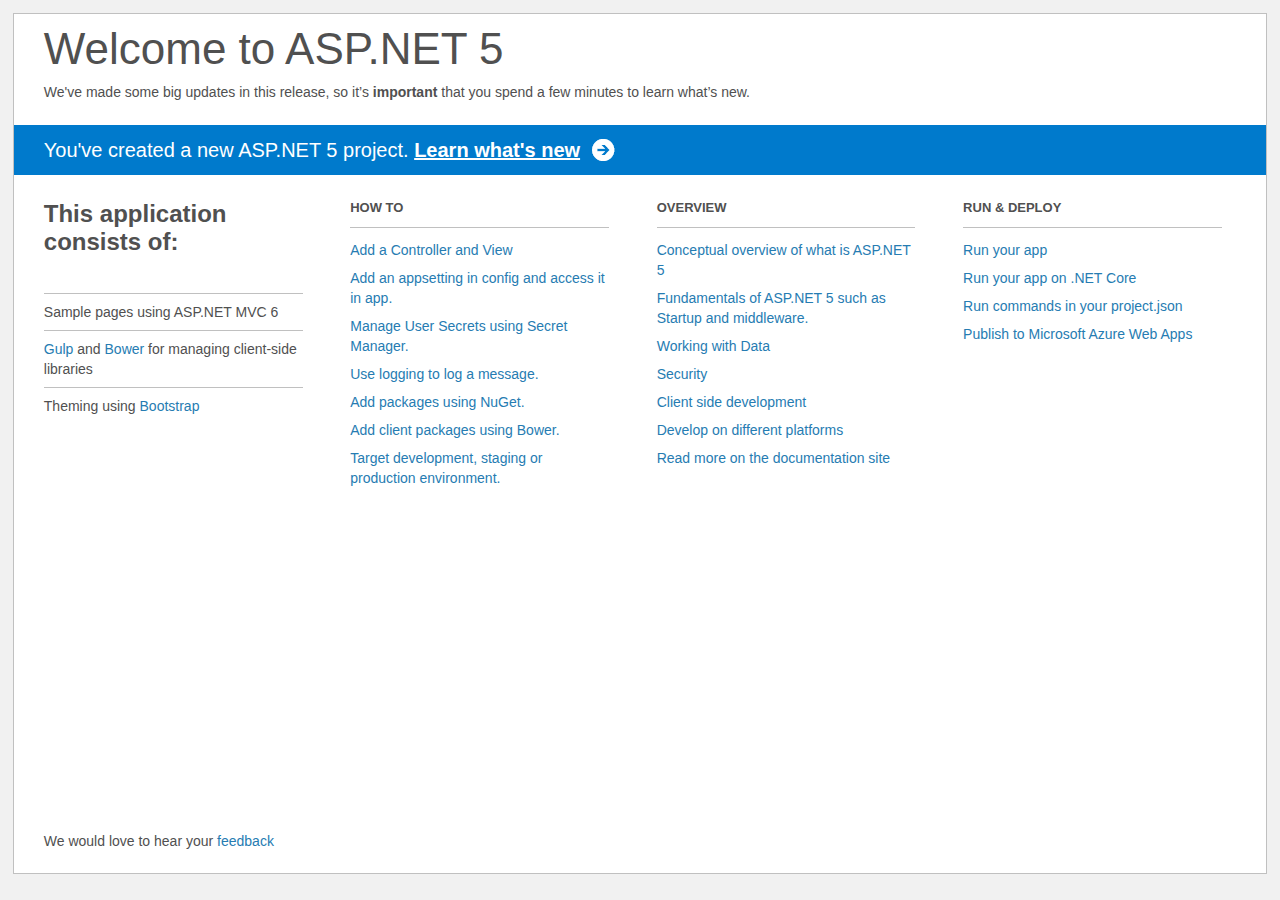
<file: src/PA/Project_Readme.html>
﻿<!DOCTYPE html>
<html lang="en">
<head>
    <meta charset="utf-8" />
    <title>Welcome to ASP.NET 5</title>
    <style>
        html {
            background: #f1f1f1;
            height: 100%;
        }

        body {
            background: #fff;
            color: #505050;
            font: 14px 'Segoe UI', tahoma, arial, helvetica, sans-serif;
            margin: 1%;
            min-height: 95.5%;
            border: 1px solid silver;
            position: relative;
        }

        #header {
            padding: 0;
        }

            #header h1 {
                font-size: 44px;
                font-weight: normal;
                margin: 0;
                padding: 10px 30px 10px 30px;
            }

            #header span {
                margin: 0;
                padding: 0 30px;
                display: block;
            }

            #header p {
                font-size: 20px;
                color: #fff;
                background: #007acc;
                padding: 0 30px;
                line-height: 50px;
                margin-top: 25px;

            }

                #header p a {
                    color: #fff;
                    text-decoration: underline;
                    font-weight: bold;
                    padding-right: 35px;
                    background: no-repeat right bottom url([data-uri]);
                }

        #main {
            padding: 5px 30px;
            clear: both;
        }

        .section {
            width: 21.7%;
            float: left;
            margin: 0 0 0 4%;
        }

            .section h2 {
                font-size: 13px;
                text-transform: uppercase;
                margin: 0;
                border-bottom: 1px solid silver;
                padding-bottom: 12px;
                margin-bottom: 8px;
            }

            .section.first {
                margin-left: 0;
            }

                .section.first h2 {
                    font-size: 24px;
                    text-transform: none;
                    margin-bottom: 25px;
                    border: none;
                }

                .section.first li {
                    border-top: 1px solid silver;
                    padding: 8px 0;
                }

            .section.last {
                margin-right: 0;
            }

        ul {
            list-style: none;
            padding: 0;
            margin: 0;
            line-height: 20px;
        }

        li {
            padding: 4px 0;
        }

        a {
            color: #267cb2;
            text-decoration: none;
        }

            a:hover {
                text-decoration: underline;
            }

        #footer {
            clear: both;
            padding-top: 50px;
        }

            #footer p {
                position: absolute;
                bottom: 10px;
            }
    </style>
</head>
<body>

    <div id="header">
        <h1>Welcome to ASP.NET 5</h1>
        <span>
            We've made some big updates in this release, so it’s <b>important</b> that you spend
            a few minutes to learn what’s new.
        </span>
        <p>You've created a new ASP.NET 5 project. <a href="http://go.microsoft.com/fwlink/?LinkId=518016">Learn what's new</a></p>
    </div>

    <div id="main">
        <div class="section first">
            <h2>This application consists of:</h2>
            <ul>
                <li>Sample pages using ASP.NET MVC 6</li>
                <li><a href="http://go.microsoft.com/fwlink/?LinkId=518007">Gulp</a> and <a href="http://go.microsoft.com/fwlink/?LinkId=518004">Bower</a> for managing client-side libraries</li>
                <li>Theming using <a href="http://go.microsoft.com/fwlink/?LinkID=398939">Bootstrap</a></li>
            </ul>
        </div>
        <div class="section">
            <h2>How to</h2>
            <ul>
                <li><a href="http://go.microsoft.com/fwlink/?LinkID=398600">Add a Controller and View</a></li>
                <li><a href="http://go.microsoft.com/fwlink/?LinkID=699562">Add an appsetting in config and access it in app.</a></li>
                <li><a href="http://go.microsoft.com/fwlink/?LinkId=699315">Manage User Secrets using Secret Manager.</a></li>
                <li><a href="http://go.microsoft.com/fwlink/?LinkId=699316">Use logging to log a message.</a></li>
                <li><a href="http://go.microsoft.com/fwlink/?LinkId=699317">Add packages using NuGet.</a></li>
                <li><a href="http://go.microsoft.com/fwlink/?LinkId=699318">Add client packages using Bower.</a></li>
                <li><a href="http://go.microsoft.com/fwlink/?LinkId=699319">Target development, staging or production environment.</a></li>
            </ul>
        </div>
        <div class="section">
            <h2>Overview</h2>
            <ul>
                <li><a href="http://go.microsoft.com/fwlink/?LinkId=518008">Conceptual overview of what is ASP.NET 5</a></li>
                <li><a href="http://go.microsoft.com/fwlink/?LinkId=699320">Fundamentals of ASP.NET 5 such as Startup and middleware.</a></li>
                <li><a href="http://go.microsoft.com/fwlink/?LinkId=398602">Working with Data</a></li>
                <li><a href="http://go.microsoft.com/fwlink/?LinkId=398603">Security</a></li>
                <li><a href="http://go.microsoft.com/fwlink/?LinkID=699321">Client side development</a></li>
                <li><a href="http://go.microsoft.com/fwlink/?LinkID=699322">Develop on different platforms</a></li>
                <li><a href="http://go.microsoft.com/fwlink/?LinkID=699323">Read more on the documentation site</a></li>
            </ul>
        </div>
        <div class="section last">
            <h2>Run & Deploy</h2>
            <ul>
                <li><a href="http://go.microsoft.com/fwlink/?LinkID=517851">Run your app</a></li>
                <li><a href="http://go.microsoft.com/fwlink/?LinkID=517852">Run your app on .NET Core</a></li>
                <li><a href="http://go.microsoft.com/fwlink/?LinkID=517853">Run commands in your project.json</a></li>
                <li><a href="http://go.microsoft.com/fwlink/?LinkID=398609">Publish to Microsoft Azure Web Apps</a></li>
            </ul>
        </div>

        <div id="footer">
            <p>We would love to hear your <a href="http://go.microsoft.com/fwlink/?LinkId=518015">feedback</a></p>
        </div>
    </div>

</body>
</html>
</file>
